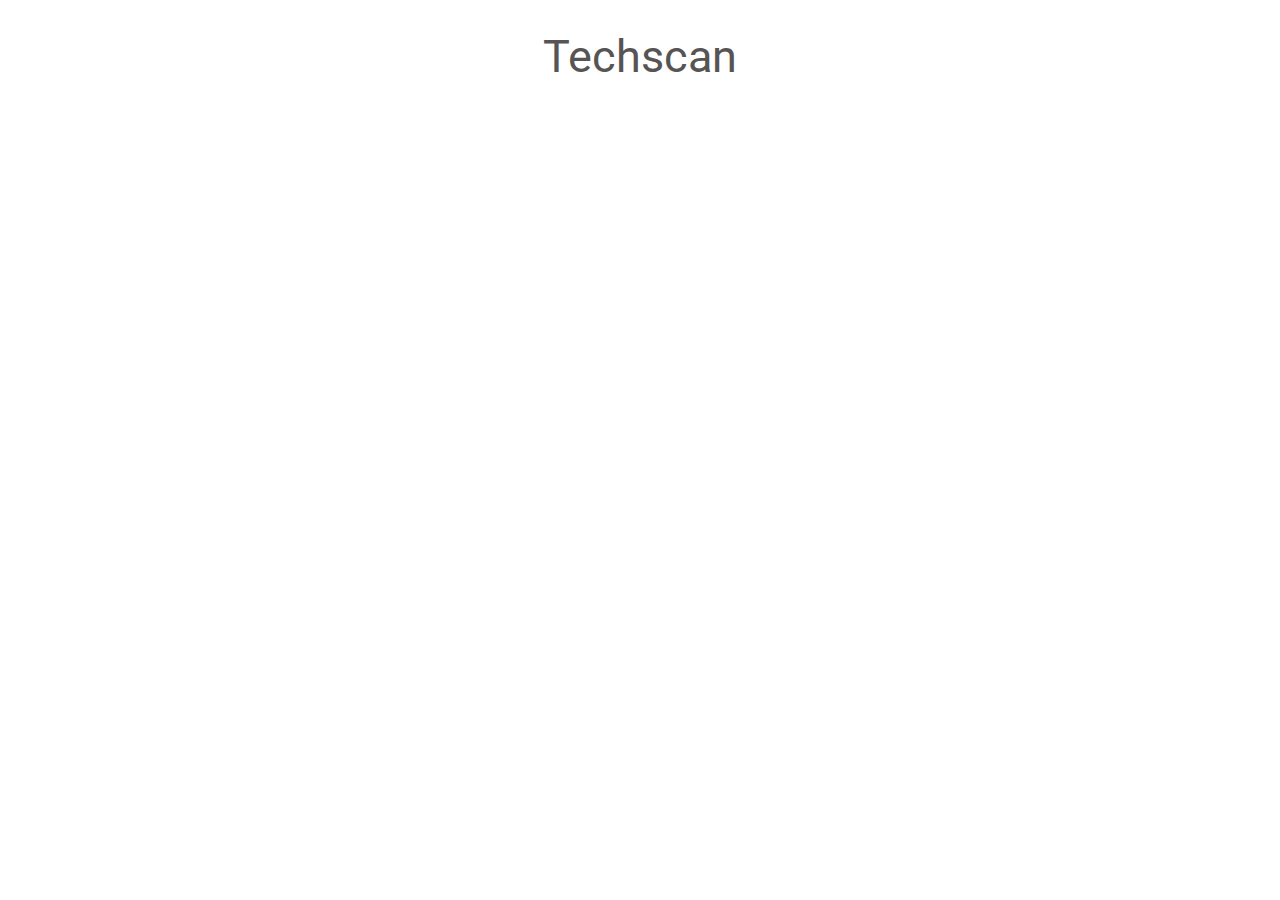
<file: index.html>
<!doctype html><html lang="en"><head><meta charset="utf-8"><title>MyApp</title><base href="https://Ajay-K-Waghmare.github.io/followers-app/"><meta name="viewport" content="width=device-width,initial-scale=1"><link rel="icon" type="image/x-icon" href="favicon.ico"><link href="https://fonts.googleapis.com/css?family=Roboto" rel="stylesheet"><link href="styles.00ea48aec96969c0f79c.bundle.css" rel="stylesheet"/></head><body><app-root></app-root><script type="text/javascript" src="inline.633a7e301765aa128bd0.bundle.js"></script><script type="text/javascript" src="polyfills.ad37cd45a71cb38eee76.bundle.js"></script><script type="text/javascript" src="main.eb9d9b95613ac9805252.bundle.js"></script></body></html>
</file>
<file: styles.00ea48aec96969c0f79c.bundle.css>
body{margin:0;padding:0;font-family:Roboto,sans-serif}header{font-size:45px;text-align:center;margin:30px 0}.contain{display:-webkit-box;display:-ms-flexbox;display:flex;-ms-flex-wrap:wrap;flex-wrap:wrap;font-size:30px;-ms-flex-pack:distribute;justify-content:space-around}.card{margin:10px;padding:10px;border:1px solid #928f8f;box-shadow:0 0 4px 0 rgba(0,0,0,.2);text-align:center;border-radius:5px;display:inline-block}.card:hover{box-shadow:0 8px 16px 0 rgba(0,0,0,.2),0 6px 20px 0 rgba(0,0,0,.19)}a,a:active,a:link,a:visited{text-decoration:none;color:#575454}ul{list-style-type:none}img{width:100px}.text{margin-left:10%}
</file>
